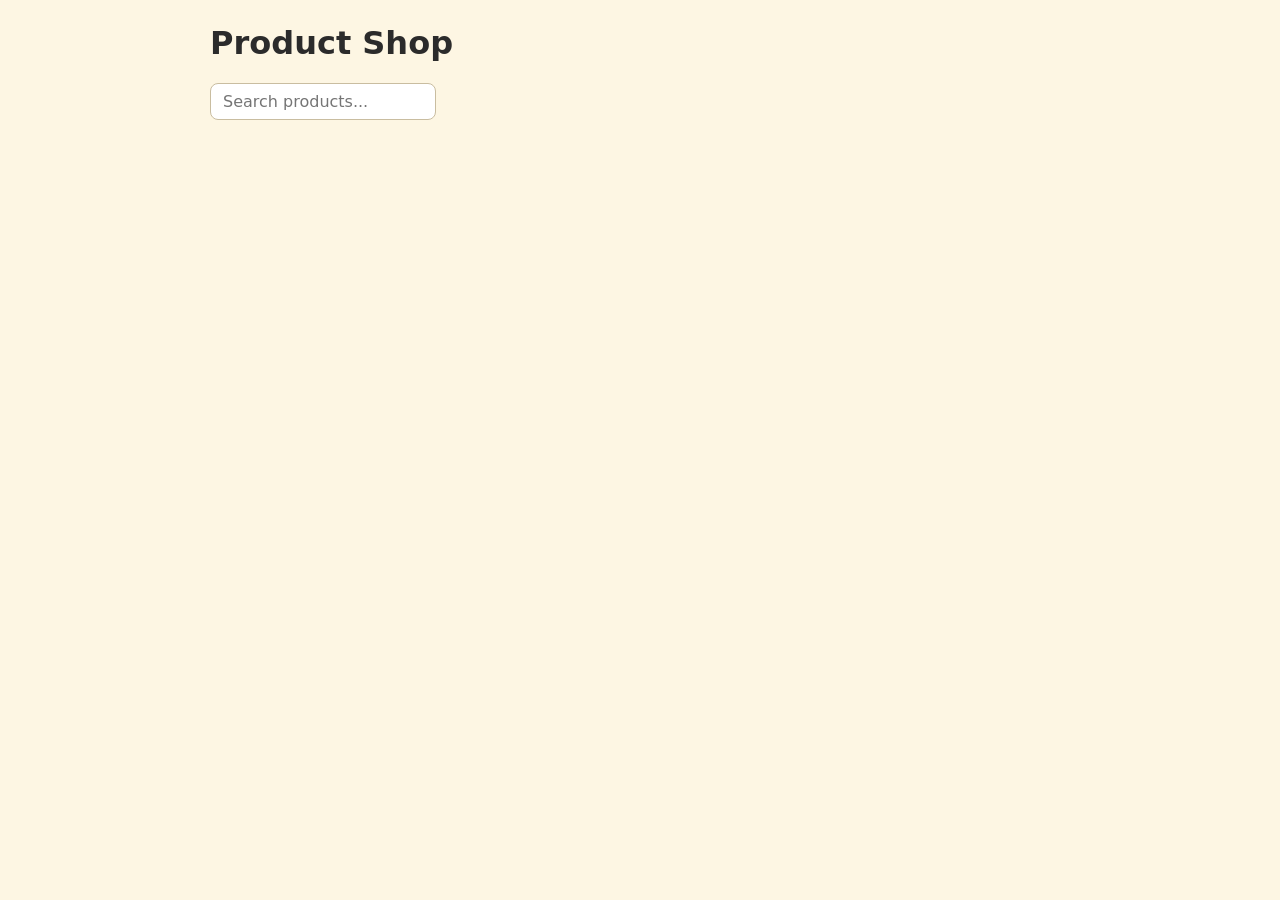
<file: starter/index.html>
<!DOCTYPE html>
<html lang="en">
<head>
  <meta charset="UTF-8">
  <meta name="viewport" content="width=device-width, initial-scale=1.0">
  <title>Product Shop</title>
  <link rel="stylesheet" href="style.css">
</head>
<body>
  <main>
    <h1>Product Shop</h1>
    <input id="search" type="search" autocomplete="off" aria-label="Search products" placeholder="Search products...">
    <div id="error" role="alert" hidden></div>
    <div id="loading" role="status" hidden>Loading...</div>
    <div id="products" class="grid"></div>
    <div id="detail"></div>
  </main>
  <script src="api.js"></script>
  <script src="app.js"></script>
</body>
</html>
</file>
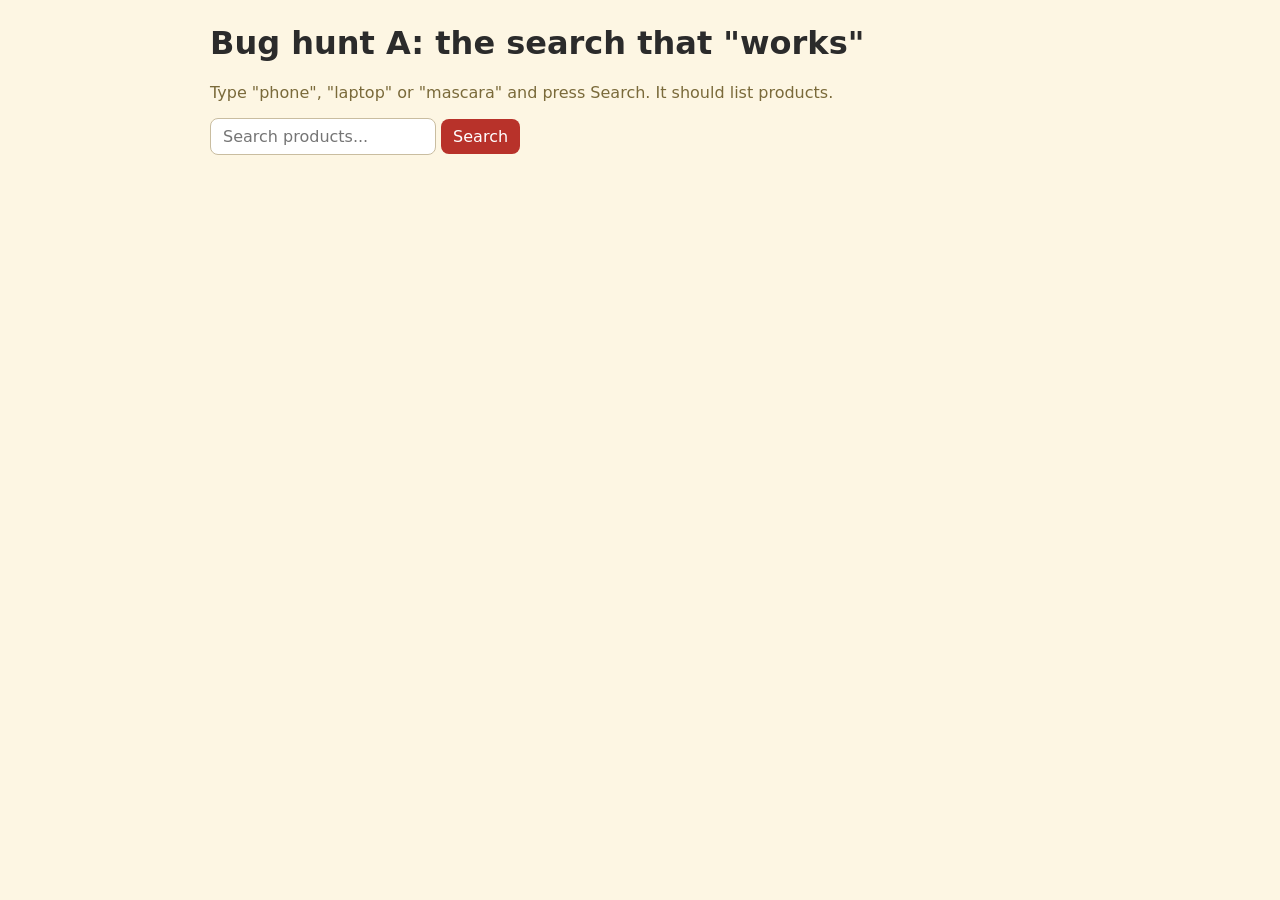
<file: starter/bug_a/index.html>
<!DOCTYPE html>
<html lang="en">
<head>
  <meta charset="UTF-8">
  <meta name="viewport" content="width=device-width, initial-scale=1.0">
  <title>Bug hunt A - Search</title>
  <link rel="stylesheet" href="style.css">
</head>
<body>
  <main>
    <h1>Bug hunt A: the search that "works"</h1>
    <p class="muted">Type "phone", "laptop" or "mascara" and press Search. It should list products.</p>
    <input id="q" placeholder="Search products...">
    <button id="go">Search</button>
    <div id="message"></div>
    <ul id="results"></ul>
  </main>
  <script src="app.js"></script>
</body>
</html>
</file>
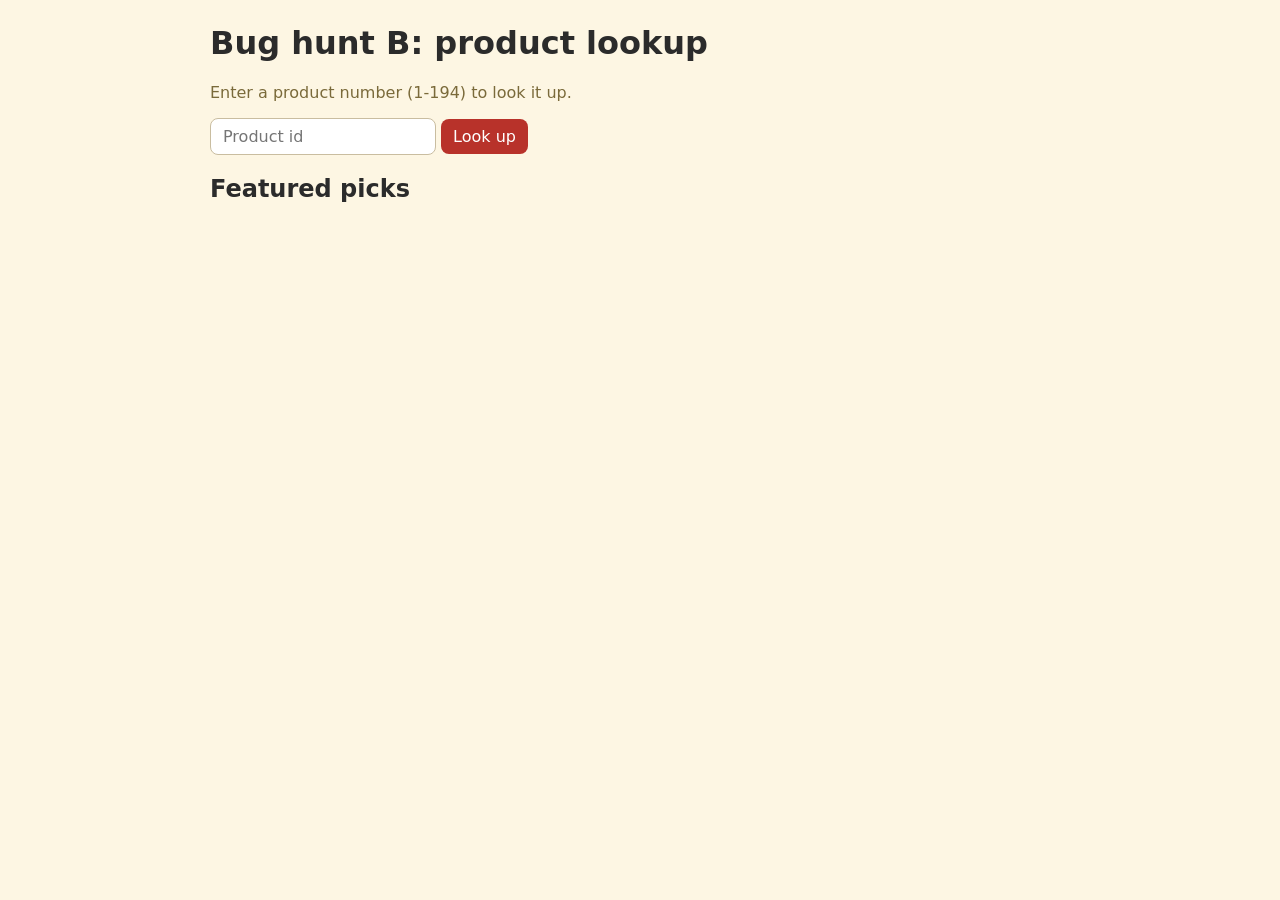
<file: starter/bug_b/index.html>
<!DOCTYPE html>
<html lang="en">
<head>
  <meta charset="UTF-8">
  <meta name="viewport" content="width=device-width, initial-scale=1.0">
  <title>Bug hunt B - Product lookup</title>
  <link rel="stylesheet" href="style.css">
</head>
<body>
  <main>
    <h1>Bug hunt B: product lookup</h1>
    <p class="muted">Enter a product number (1-194) to look it up.</p>
    <input id="id" type="number" placeholder="Product id">
    <button id="go">Look up</button>
    <div id="message"></div>
    <div id="product"></div>

    <h2>Featured picks</h2>
    <p id="timing" class="muted"></p>
    <ul id="featured"></ul>
  </main>
  <script src="app.js"></script>
</body>
</html>
</file>
<file: starter/style.css>
* { box-sizing: border-box; }
body { font-family: system-ui, sans-serif; background: #fdf6e3; color: #2b2b2b; margin: 0; padding: 24px; }
main { max-width: 860px; margin: 0 auto; }
h1 { margin-top: 0; }
input, button { font: inherit; padding: 8px 12px; border-radius: 8px; border: 1px solid #c9bda0; }
button { background: #b8322a; color: white; border: none; cursor: pointer; }
button:hover { background: #962822; }
#error { background: #fde2e0; border: 1px solid #b8322a; color: #7a1d17; padding: 12px; border-radius: 8px; margin: 12px 0; }
#loading { color: #7a6a3a; margin: 12px 0; }
.grid { display: grid; grid-template-columns: repeat(auto-fill, minmax(180px, 1fr)); gap: 12px; margin-top: 12px; }
.card { background: white; border: 1px solid #e3d9b8; border-radius: 10px; padding: 10px; cursor: pointer; }
.card:hover { border-color: #b8322a; }
.card img { width: 100%; height: 120px; object-fit: contain; }
.card h3 { font-size: 15px; margin: 6px 0 2px; }
.price { color: #b8322a; font-weight: 700; }
.detail { background: white; border: 2px solid #b8322a; border-radius: 10px; padding: 16px; margin-top: 16px; }
.detail img { max-width: 160px; float: right; }
.muted { color: #7a6a3a; }
</file>
<file: starter/bug_a/style.css>
* { box-sizing: border-box; }
body { font-family: system-ui, sans-serif; background: #fdf6e3; color: #2b2b2b; margin: 0; padding: 24px; }
main { max-width: 860px; margin: 0 auto; }
h1 { margin-top: 0; }
input, button { font: inherit; padding: 8px 12px; border-radius: 8px; border: 1px solid #c9bda0; }
button { background: #b8322a; color: white; border: none; cursor: pointer; }
button:hover { background: #962822; }
#error { background: #fde2e0; border: 1px solid #b8322a; color: #7a1d17; padding: 12px; border-radius: 8px; margin: 12px 0; }
#loading { color: #7a6a3a; margin: 12px 0; }
.grid { display: grid; grid-template-columns: repeat(auto-fill, minmax(180px, 1fr)); gap: 12px; margin-top: 12px; }
.card { background: white; border: 1px solid #e3d9b8; border-radius: 10px; padding: 10px; cursor: pointer; }
.card:hover { border-color: #b8322a; }
.card img { width: 100%; height: 120px; object-fit: contain; }
.card h3 { font-size: 15px; margin: 6px 0 2px; }
.price { color: #b8322a; font-weight: 700; }
.detail { background: white; border: 2px solid #b8322a; border-radius: 10px; padding: 16px; margin-top: 16px; }
.detail img { max-width: 160px; float: right; }
.muted { color: #7a6a3a; }
</file>
<file: starter/bug_b/style.css>
* { box-sizing: border-box; }
body { font-family: system-ui, sans-serif; background: #fdf6e3; color: #2b2b2b; margin: 0; padding: 24px; }
main { max-width: 860px; margin: 0 auto; }
h1 { margin-top: 0; }
input, button { font: inherit; padding: 8px 12px; border-radius: 8px; border: 1px solid #c9bda0; }
button { background: #b8322a; color: white; border: none; cursor: pointer; }
button:hover { background: #962822; }
#error { background: #fde2e0; border: 1px solid #b8322a; color: #7a1d17; padding: 12px; border-radius: 8px; margin: 12px 0; }
#loading { color: #7a6a3a; margin: 12px 0; }
.grid { display: grid; grid-template-columns: repeat(auto-fill, minmax(180px, 1fr)); gap: 12px; margin-top: 12px; }
.card { background: white; border: 1px solid #e3d9b8; border-radius: 10px; padding: 10px; cursor: pointer; }
.card:hover { border-color: #b8322a; }
.card img { width: 100%; height: 120px; object-fit: contain; }
.card h3 { font-size: 15px; margin: 6px 0 2px; }
.price { color: #b8322a; font-weight: 700; }
.detail { background: white; border: 2px solid #b8322a; border-radius: 10px; padding: 16px; margin-top: 16px; }
.detail img { max-width: 160px; float: right; }
.muted { color: #7a6a3a; }
</file>
